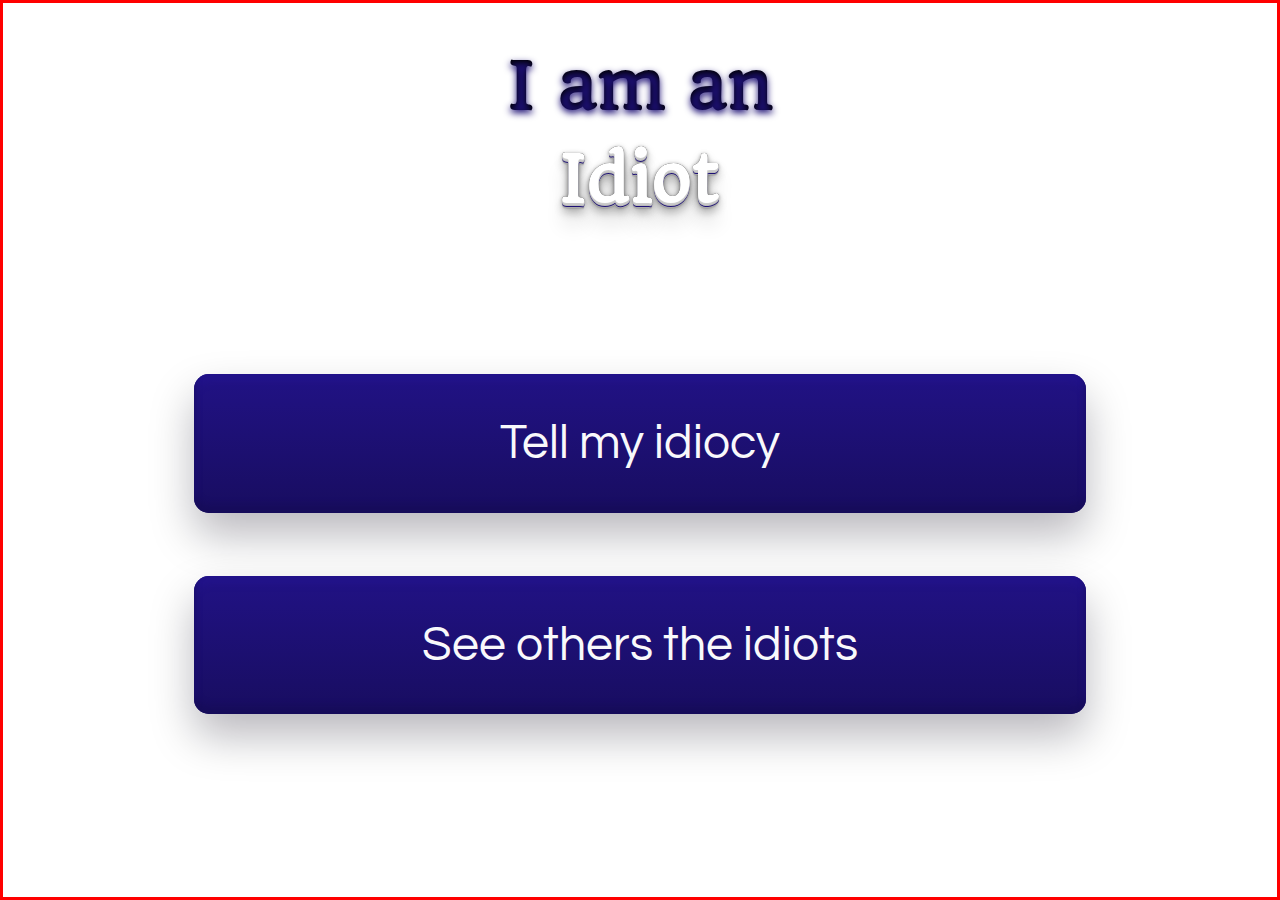
<file: acceuil/index.html>
<!DOCTYPE html>
<html lang="fr">

<head>
    <meta charset="UTF-8">
    <meta http-equiv="X-UA-Compatible" content="IE=edge">
    <meta name="viewport" content="width=device-width, initial-scale=1.0">
    <title>Acceuil</title>
    <link rel="stylesheet" href="style.css">
    <link rel="preconnect" href="https://fonts.googleapis.com">
    <link rel="preconnect" href="https://fonts.gstatic.com" crossorigin>
    <link href="https://fonts.googleapis.com/css2?family=Questrial&display=swap" rel="stylesheet">
    <link href="https://fonts.googleapis.com/css2?family=Quando&display=swap" rel="stylesheet">
</head>

<body>
    <div class='content'>
        <h1>I am an<br></h1>
        <h1 class="titreIdiot"> Idiot</h1>
        <section class="content_button">
            <a href="../choice/index.php" class="button link1">Tell my idiocy</a><br>
            <a href="#see" class="button link2">See others the idiots</a>
        </section>
    </div>
<!-- <script src='script.js'></script> -->
</body>

</html>
</file>
<file: acceuil/style.css>
* {
    box-sizing: border-box;
}

body {
    overflow-x: hidden;
    margin: 0;
}

.content {
    display: grid;
    grid-template:
    "iam" 0.10fr 
    "idiot" 0.10fr
    "c_button" 1fr
    ;
    height: 100vh;
    width: 100vw;
    margin-top: 0;
    border: solid red;
    

}

h1 {
    margin-bottom: -30px;
    font-size: 4rem;
    color: transparent;
    background: #000000;
    -webkit-background-clip: text;
    -moz-background-clip: text;
    background-clip: text;
    text-shadow: 0px 3px 7px #1D1075;
    font-family: 'Quando', serif;
    text-align: center;
    grid-area: iam;

}
.content_button{
    grid-area: c_button;
    text-align: center;
    display: flex;
    flex-direction: column;
    align-items: center;
    justify-content: center;
    
}
.button {
    background: linear-gradient(180deg, #211285 0%, #180D60 100%);
    box-shadow: 1.34711e-15px 22px 44px rgba(6, 3, 23, 0.2785), inset -4.52031e-16px -7.38222px 7.38222px #160C5A, inset 4.52031e-16px 7.38222px 7.38222px #22138A;
    border-radius: 15px;
    width: 70%;
    padding: 3.5vw;
    font-family: 'Questrial', sans-serif;
    text-decoration: none;
    font-size: 3rem;
    text-align: center;
    margin-bottom: 5vh;
    color: #f9f9fb;
    
    transition: 0.3s ease;
}
.button:hover{
    -webkit-background-clip: text;
    -moz-background-clip: text;
    background-clip: text;
    color: rgba(249, 249, 251, 0.507);
    
}


.titreIdiot {
    font-size: 4rem;
    color: #FFFFFF;
    text-shadow: 0 1px 0 #CCCCCC, 0 2px 0 #c9c9c9, 0 3px 0 #bbb, 0 4px 0 #1D1075, 0 5px 0 #aaa, 0 6px 1px rgba(0, 0, 0, .1), 0 0 5px rgba(0, 0, 0, .1), 0 1px 3px rgba(0, 0, 0, .3), 0 3px 5px rgba(0, 0, 0, .2), 0 5px 10px rgba(0, 0, 0, .25), 0 10px 10px rgba(0, 0, 0, .2), 0 20px 20px rgba(0, 0, 0, .15);
    font-family: 'Quando', serif;
    display: flex;
    align-items: center;
    justify-content: center;
    grid-area: idiot;
    margin-bottom: 2vh;


}
</file>
